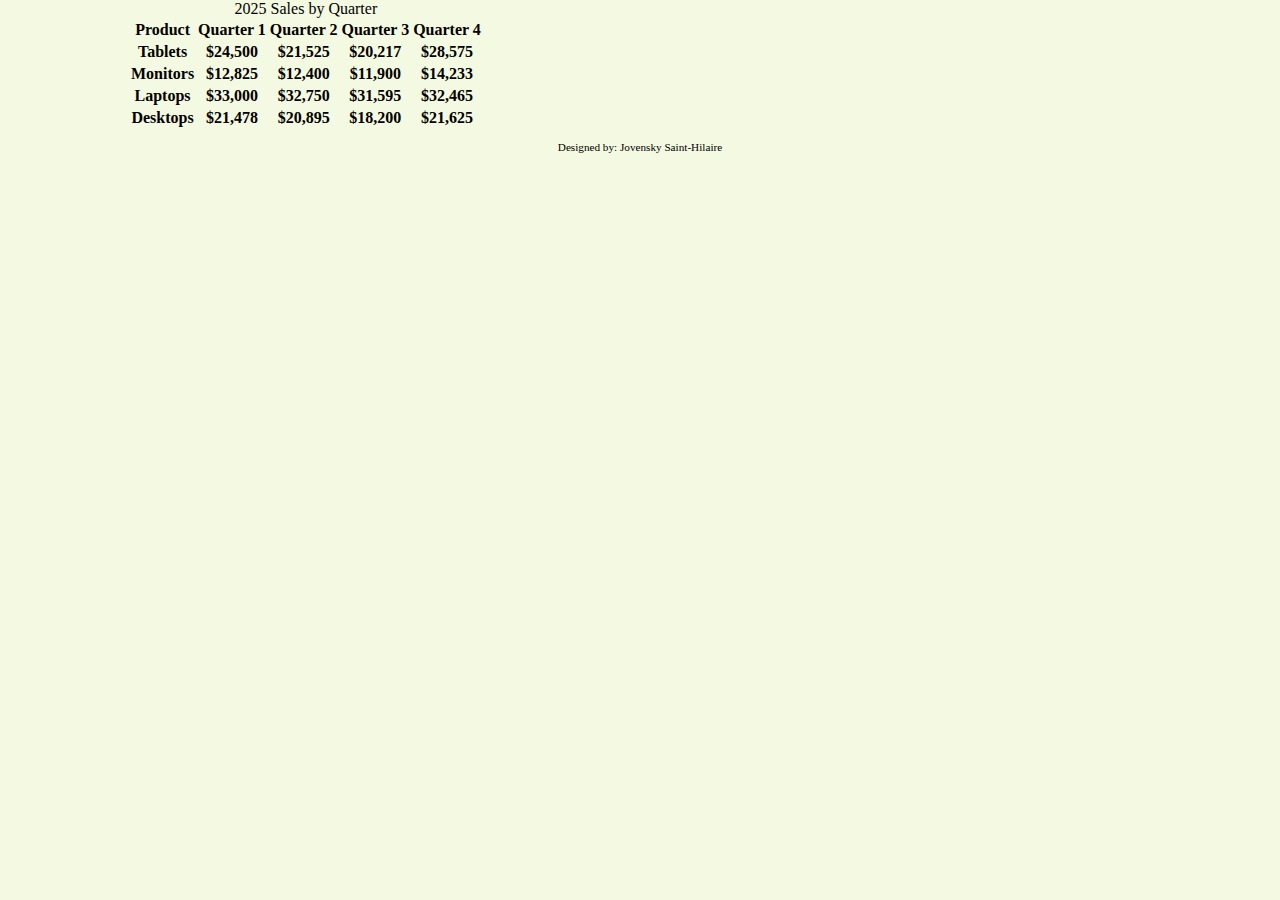
<file: apply/index.html>
<!DOCTYPE html>
<!-- Student's Name- Jovensky Saint-Hilaire, Today's Date-11/2/22 -->
<html lang="en">
<head>
	<title>2025 Sales</title>
	<meta charset="utf-8">
    <link rel="stylesheet" href="css/apply08.css">
</head>
<body>

	<div id="container">

        <!-- Use the main area to add the main content of the webpage -->
	   <main>
           <Table>
                <caption>2025 Sales by Quarter</caption>
                    <tr><!--Row 1-->
                        <th>Product</th>
                        <th>Quarter 1</th>
                        <th>Quarter 2</th>
                        <th>Quarter 3</th>
                        <th>Quarter 4</th>
                    </tr>
                    <tr><!--Row 2-->
                        <th>Tablets</th>
                        <th>&#36;24,500</th>
                        <th>&#36;21,525</th>
                        <th>&#36;20,217</th>
                        <th>&#36;28,575</th>
                    </tr>
                    <tr><!--Row 3 -->
                        <th>Monitors</th>
                        <th>&#36;12,825</th>
                        <th>&#36;12,400</th>
                        <th>&#36;11,900</th>
                        <th>&#36;14,233</th>
                    </tr>
                    <tr><!--Row 4-->
                        <th>Laptops</th>
                        <th>&#36;33,000</th>
                        <th>&#36;32,750</th>
                        <th>&#36;31,595</th>
                        <th>&#36;32,465</th>
                    </tr>
                    <tr><!--Row 5-->
                        <th>Desktops</th>
                        <th>&#36;21,478</th>
                        <th>&#36;20,895</th>
                        <th>&#36;18,200</th>
                        <th>&#36;21,625</th>
                    </tr>
                    
                    
                    
           </Table>
        </main>

        <!-- Use the footer area to add webpage footer content -->
        <footer>
            <p>Designed by: Jovensky Saint-Hilaire</p>
        </footer>

	</div>
	
</body>
</html>
</file>
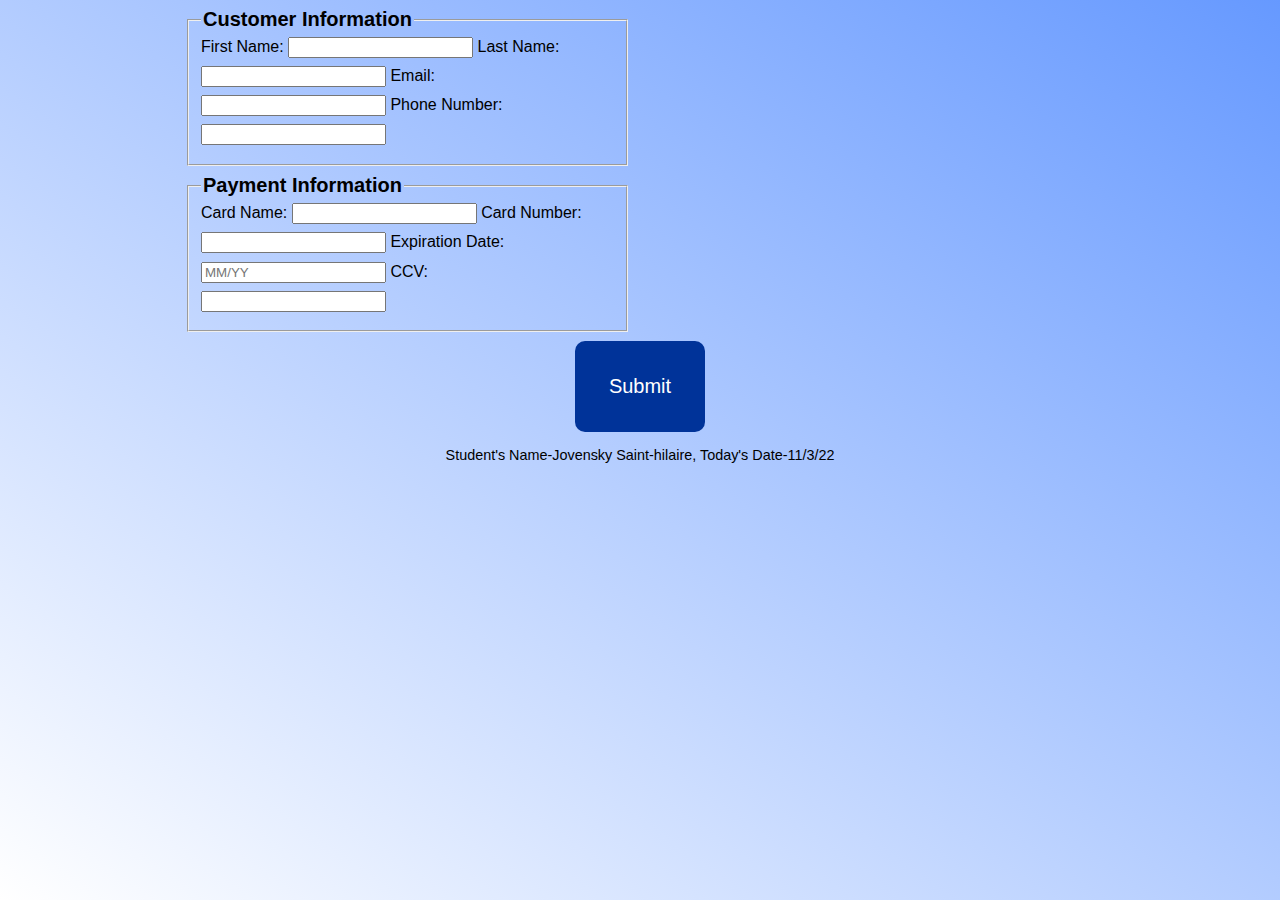
<file: analyze/analyze08.html>
<!DOCTYPE html>
<!-- Student's Name- Jovensky Saint-hilaire, Today's Date-11/3/22 -->
<html lang="en">
<link rel="stylesheet" href="css/styles08.css">
<head>
	<title>Form Example</title>
	<meta charset="utf-8">
    <meta name="viewport" content="width=device-width, initial-scale=1.0">
</head>
<body>

	<div id="container">

        <!-- Use the main area to add the main content of the webpage -->
        <main>
            <form class="grid">
                <fieldset>
                    <legend>Customer Information</legend>
                    <label for="Fname">First Name:</label>
                    <input type="text" name="fName" id="fName">
                    <label for="lname">Last Name:</label>
                    <input type="text" name="lName" id="lName">
                    <label for="email">Email:</label>
                    <input type="email" name="email" id="email">
                    <label for="tel">Phone Number:</label>
                    <input type="tel" name="phone" id="phone">
                </fieldset>
            </form>
            <form class="grid">
                <fieldset>
                    <legend>Payment Information</legend>
                    <label for="cname">Card Name:</label>
                    <input type="text" name="cName" id="cName">
                    <label for="cNum">Card Number:</label>
                    <input type="number" name="cNum" id="cNum">
                    <label for="expDate">Expiration Date:</label>
                    <input type="text" name="expDate" id="expDate" placeholder="MM/YY">
                    <label for="Number">CCV:</label>
                    <input type="number" name="ccv" id="ccv"></form>
                </fieldset>
            </form>
            <input type="submit" id="submit" value="Submit" form class="btn">
                
                    
                
    

</main>

<!-- Use the footer area to add webpage footer content -->
<footer>
    <p>Student's Name-Jovensky Saint-hilaire, Today's Date-11/3/22</p>
</footer>

	</div>
	
</body>
</html>
</file>
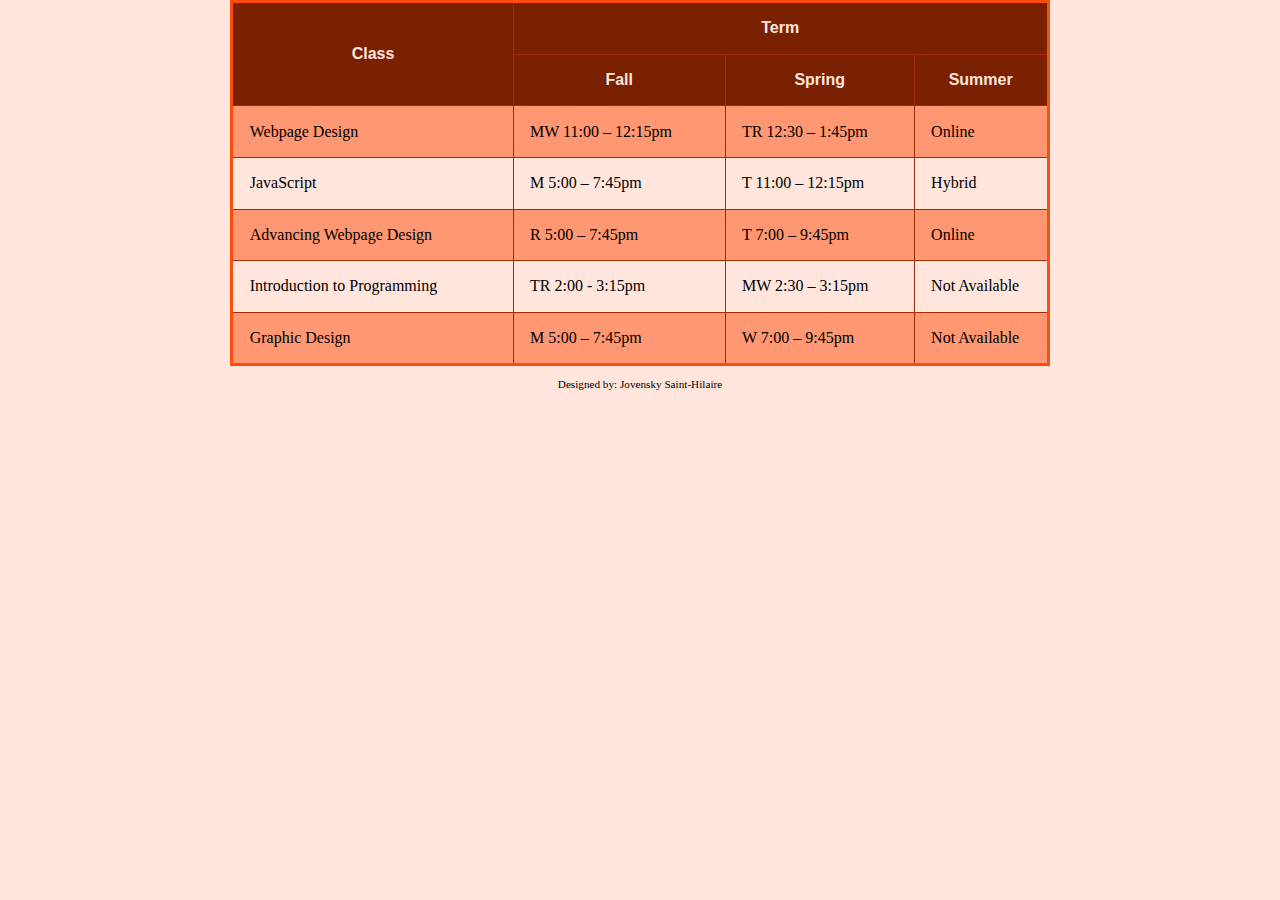
<file: extend/extend08.html>
<!DOCTYPE html>
<!-- Student's Name- Jovensky Saint-Hilaire, Today's Date-11/2/22 -->
<html lang="en">
<head>
	<title>2025 Sales</title>
	<meta charset="utf-8">
    <link rel="stylesheet" href="css/extend08.css">
</head>
<body>

	<div id="container">

        <!-- Use the main area to add the main content of the webpage -->
	    <main>
           <Table>
            <tr>
                <th rowspan="2">Class </th>
                <th colspan="3">Term</th>
            </tr>
            <tr>
                
                <th>Fall</th>
                <th>Spring</th>
                <th>Summer</th></tr>
            <tr>
                <td>Webpage Design</td>
                <td>MW 11:00 – 12:15pm</td>
                <td>TR 12:30 – 1:45pm</td>
                <td>Online</td>
                 </tr>
                 <tr>
                <td>JavaScript</td>
                <td>M 5:00 – 7:45pm</td>
                <td>T 11:00 – 12:15pm</td>
                <td>Hybrid</td>
                 </tr>
                 <tr>
                <td>Advancing Webpage Design</td>
                <td>R 5:00 – 7:45pm</td>
                <td>T 7:00 – 9:45pm</td>
                <td>Online</td>
                 </tr>
                 <tr>
                    <td>Introduction to Programming</td>
                    <td>TR 2:00 - 3:15pm</td>
                    <td>MW 2:30 – 3:15pm</td>
                    <td>Not Available</td>
                     </tr>
                     <tr>
                    <td>Graphic Design</td>
                    <td>M 5:00 – 7:45pm</td>
                    <td>W 7:00 – 9:45pm</td>
                    <td>Not Available</td>
                     </tr> 
                    
           </Table>
         
        </main>

        <!-- Use the footer area to add webpage footer content -->
        <footer>
            <p>Designed by: Jovensky Saint-Hilaire</p>
        </footer>

	</div>
	
</body>
</html>
</file>
<file: analyze/css/styles08.css>
/*
Author:
Date:
File Name: 
*/

/* Style for body specifies a background color */
body {
	background: linear-gradient(to top right, #fff 0%, #6699ff 100%) no-repeat fixed center;
    font-family: Geneva, Arial, sans-serif;
}

 fieldset,input{
	margin-bottom: 2%;
 }

 legend{
	font-size: 1.25em;
	font-weight: bold;
 	}
 
 .btn{
	border:none;
	margin-top: 0;
	margin-bottom: 0;
	margin-left: auto;
	margin-right: auto;
	display:block; 
	padding: 5%;
	background-color: #003399;
	font-size: 1.25em;
	border-radius: 10px;
	color: white;
 }
/* Style for the container element */
#container {
	width: 90%;
	margin: 0 auto;
}

/* Style rules for form elements */


/* Style for the footer element */
footer {
	font-size: .9em;
	text-align: center;
}

/* Media query for tablet layout */ 
@media only screen and (min-width: 600px) {
	form{
		width:80%;
		margin-top: 0;
		margin-bottom: 0;
		margin-left: auto;
		margin-right: auto;
	}
	.grid{
		display: grid;
		grid-template-columns: 2fr 2fr;
		grid-gap:20px;
	}
	.btn{
		grid-column: 1 / span 2;
		padding: 3%;
	}

    
}
</file>
<file: apply/css/apply08.css>
/*
Author:
Date:
File Name: 
*/

/* CSS Reset */
body, main, footer, table {
    margin: 0;
    padding: 0;
    border: 0;
}

/* Style rule for body */
body {
	background-color: #f4f9e1;
}

/* Style rule for the container */
#container {
	width: 80%;
	margin: 0 auto;
}

/* Style for the footer element */
footer {
	font-size: .70em;
	text-align: center;
}
</file>
<file: extend/css/extend08.css>
/*
Author:Jovensky Saint-Hilaire
Date:11/2/22
File Name: apply
*/

/* CSS Reset */
body, main, footer, table{
    margin: 0;
    padding: 0;
    border: 0;
}

/* Style rule for body */
body {
	background-color: #ffe5dc;
    
}

table{
	width: 80%;
	margin-top: 0;
	margin-bottom: 0;
	margin-left: auto;
	margin-right: auto;
	border: 3px solid , #fd4d0c;
   
}

table, tr, th, td{
	border-collapse: collapse;
	padding: 2%;
    box-shadow:#792101;
    
}

th,td{
	border:1px solid #a22c02 ;
    box-shadow:#792101;
}

th{
	text-align: center;
    font-family: sans-serif;
	background-color: #792101;
	color:#ffe5dc;
    
}

tr:nth-child(odd) {
	background-color: #fe9772;
    
}

/* Style rule for the container */
#container {
	width: 80%;
	margin: 0 auto;
   
}

/* Style for the footer element */
footer {
	font-size: .70em;
	text-align: center;
}
</file>
